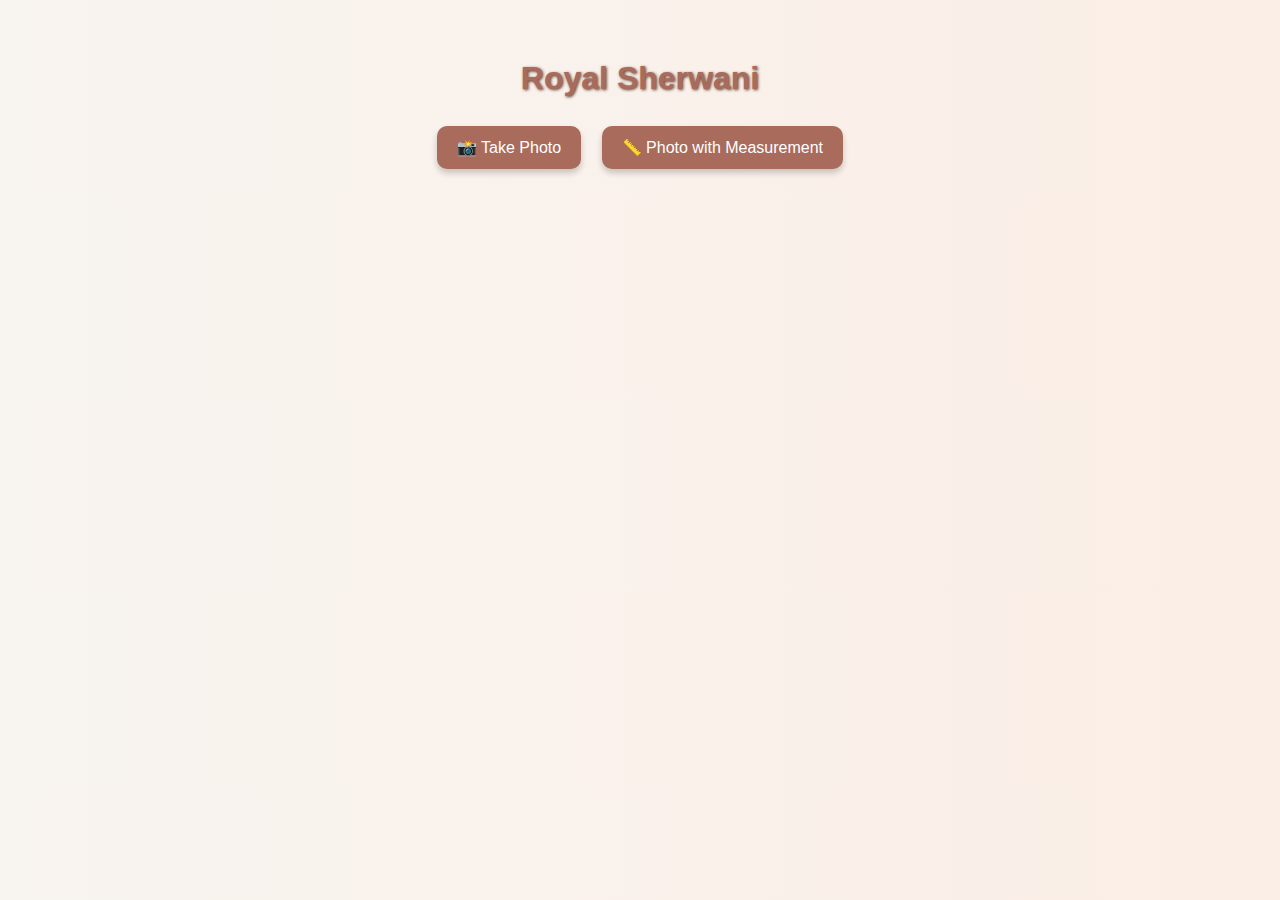
<file: index.html>
<!DOCTYPE html>
<html lang="en">
<head>
  <meta charset="UTF-8" />
  <meta name="viewport" content="width=device-width, initial-scale=1.0"/>
  <title>Royal Sherwani</title>
  <link rel="stylesheet" href="style.css" />
</head>
<body>
  <!-- Main Page -->
  <div id="mainPage" class="page">
    <h1 class="title">Royal Sherwani</h1>
    <div class="button-group">
      <button onclick="startTakePhoto()">📸 Take Photo</button>
      <button onclick="startMeasurementPhoto()">📏 Photo with Measurement</button>
    </div>
  </div>

  <!-- Numeric Code Input -->
  <div id="codePage" class="page hidden">
    <h2>Enter Code</h2>
    <input type="number" id="numericCode" placeholder="Enter numeric code">
    <div class="button-group">
      <button onclick="submitCode()">Submit</button>
      <button class="home-btn" onclick="goHome()">🏠 Home</button>
    </div>
  </div>

  <!-- Measurement Code Input -->
  <div id="measurementCodePage" class="page hidden">
    <h2>Enter Code & Delivery Date</h2>
    <input type="number" id="measurementCode" placeholder="Enter numeric code">
    <input type="date" id="deliveryDate">
    <div class="button-group">
      <button onclick="submitMeasurementCode()">Submit</button>
      <button class="home-btn" onclick="goHome()">🏠 Home</button>
    </div>
  </div>

  <!-- Camera Page -->
  <div id="cameraPage" class="page hidden">
    <video id="camera" autoplay playsinline></video>
    <div class="camera-controls">
      <button onclick="capturePhoto()">📸 Capture</button>
      <button onclick="switchCamera()">🔄 Switch</button>
    </div>
    <button class="home-btn" onclick="goHome()">🏠 Home</button>
  </div>

  <!-- Preview Page (Take Photo) -->
  <div id="previewPage" class="page hidden">
    <h2>Preview Photos</h2>
    <div id="photoPreview" class="photo-grid"></div>
    <div class="button-group">
      <button onclick="addAnotherPhoto()">Add Photo</button>
      <button onclick="downloadPhotos()">Download</button>
    </div>
    <button class="home-btn" onclick="goHome()">🏠 Home</button>
  </div>

  <!-- Measurement Preview Page -->
  <div id="measurementPreviewPage" class="page hidden">
    <h2>Preview Measurement Photo</h2>
    <div id="measurementPreview"></div>
    <div class="button-group">
      <button onclick="downloadMeasurementPhoto()">Download</button>
    </div>
    <button class="home-btn" onclick="goHome()">🏠 Home</button>
  </div>

  <canvas id="canvas" class="hidden"></canvas>
  <div id="status-log" class="hidden" aria-live="polite"></div>

  <script src="script.js"></script>
</body>
</html>
</file>
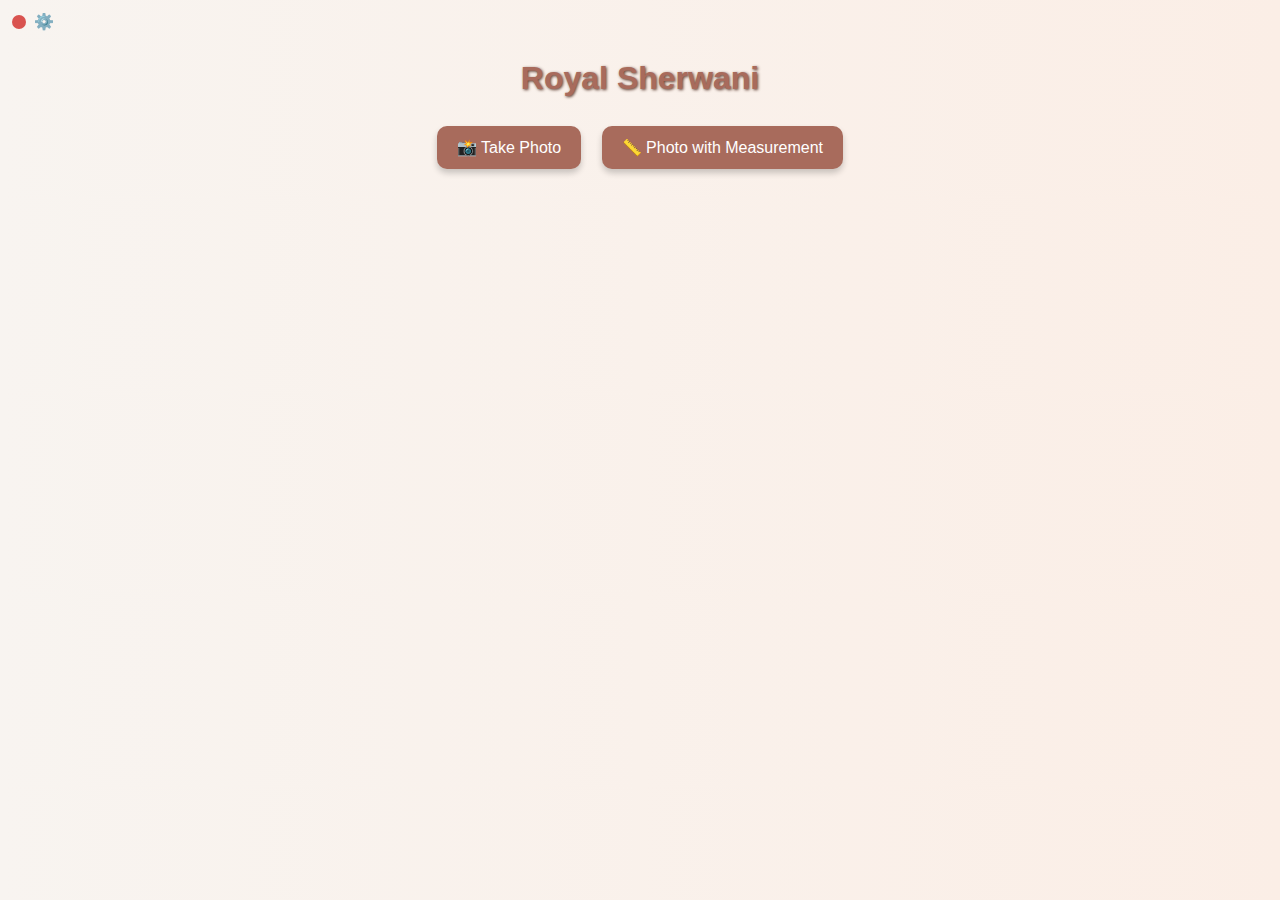
<file: .github/workflows/index.html>
<!DOCTYPE html>
<html lang="en">
<head>
  <meta charset="UTF-8" />
  <meta name="viewport" content="width=device-width, initial-scale=1.0"/>
  <title>Royal Sherwani</title>
  <link rel="stylesheet" href="style.css" />
</head>
<body>
  <!-- Cloud Status -->
  <div id="cloud-status">
    <span id="status-light" class="red" title="Cloud: not connected"></span>
    <span id="settings" onclick="requestPassword()" title="Settings">⚙️</span>
  </div>

  <!-- Password Popup -->
  <div id="password-popup" class="hidden">
    <div class="popup-content">
      <h2>Settings Password</h2>
      <p id="password-message"></p>
      <input type="password" id="passwordInput" placeholder="Enter password"/>
      <div>
        <button onclick="submitPassword()">Submit</button>
        <button onclick="closePasswordPopup()">Close</button>
      </div>
    </div>
  </div>

  <!-- Token Popup -->
  <div id="token-popup" class="hidden">
    <div class="popup-content">
      <h2>Cloud Token (Dropbox)</h2>
      <input id="tokenInput" type="text" placeholder="Paste token here"/>
      <div>
        <button onclick="saveToken()">Save</button>
        <button onclick="closeTokenPopup()">Close</button>
        <button onclick="clearToken()" style="background:#666">Clear</button>
      </div>
    </div>
  </div>

  <!-- Main Page -->
  <div id="mainPage" class="page">
    <h1 class="title">Royal Sherwani</h1>
    <div class="button-group">
      <button onclick="startTakePhoto()">📸 Take Photo</button>
      <button onclick="startMeasurementPhoto()">📏 Photo with Measurement</button>
    </div>
  </div>

  <!-- Numeric Code Input -->
  <div id="codePage" class="page hidden">
    <h2>Enter Code</h2>
    <input type="number" id="numericCode" placeholder="Enter numeric code">
    <div class="button-group">
      <button onclick="submitCode()">Submit</button>
      <button class="home-btn" onclick="goHome()">🏠 Home</button>
    </div>
  </div>

  <!-- Measurement Code Input -->
  <div id="measurementCodePage" class="page hidden">
    <h2>Enter Code & Delivery Date</h2>
    <input type="number" id="measurementCode" placeholder="Enter numeric code">
    <input type="date" id="deliveryDate">
    <div class="button-group">
      <button onclick="submitMeasurementCode()">Submit</button>
      <button class="home-btn" onclick="goHome()">🏠 Home</button>
    </div>
  </div>

  <!-- Camera Page -->
  <div id="cameraPage" class="page hidden">
    <video id="camera" autoplay playsinline></video>
    <div class="camera-controls">
      <button onclick="capturePhoto()">📸 Capture</button>
      <button onclick="switchCamera()">🔄 Switch</button>
    </div>
    <button class="home-btn" onclick="goHome()">🏠 Home</button>
  </div>

  <!-- Preview Page (Take Photo) -->
  <div id="previewPage" class="page hidden">
    <h2>Preview Photos</h2>
    <div id="photoPreview" class="photo-grid"></div>
    <div class="button-group">
      <button onclick="addAnotherPhoto()">Add Photo</button>
      <button onclick="downloadPhotos()">Download</button>
      <button onclick="uploadPhotos()">CloudUpload</button>
      <button onclick="uploadDownloadPhotos()">UploadDownload</button>
    </div>
    <button class="home-btn" onclick="goHome()">🏠 Home</button>
  </div>

  <!-- Measurement Preview Page -->
  <div id="measurementPreviewPage" class="page hidden">
    <h2>Preview Measurement Photo</h2>
    <div id="measurementPreview"></div>
    <div class="button-group">
      <button onclick="downloadMeasurementPhoto()">Download</button>
      <button onclick="uploadMeasurementPhoto()">CloudUpload</button>
      <button onclick="uploadDownloadMeasurement()">UploadDownload</button>
    </div>
    <button class="home-btn" onclick="goHome()">🏠 Home</button>
  </div>

  <!-- Processing canvas & toast -->
  <canvas id="canvas" class="hidden"></canvas>
  <div id="status-log" class="hidden" aria-live="polite"></div>

  <script src="script.js"></script>
</body>
</html>
</file>
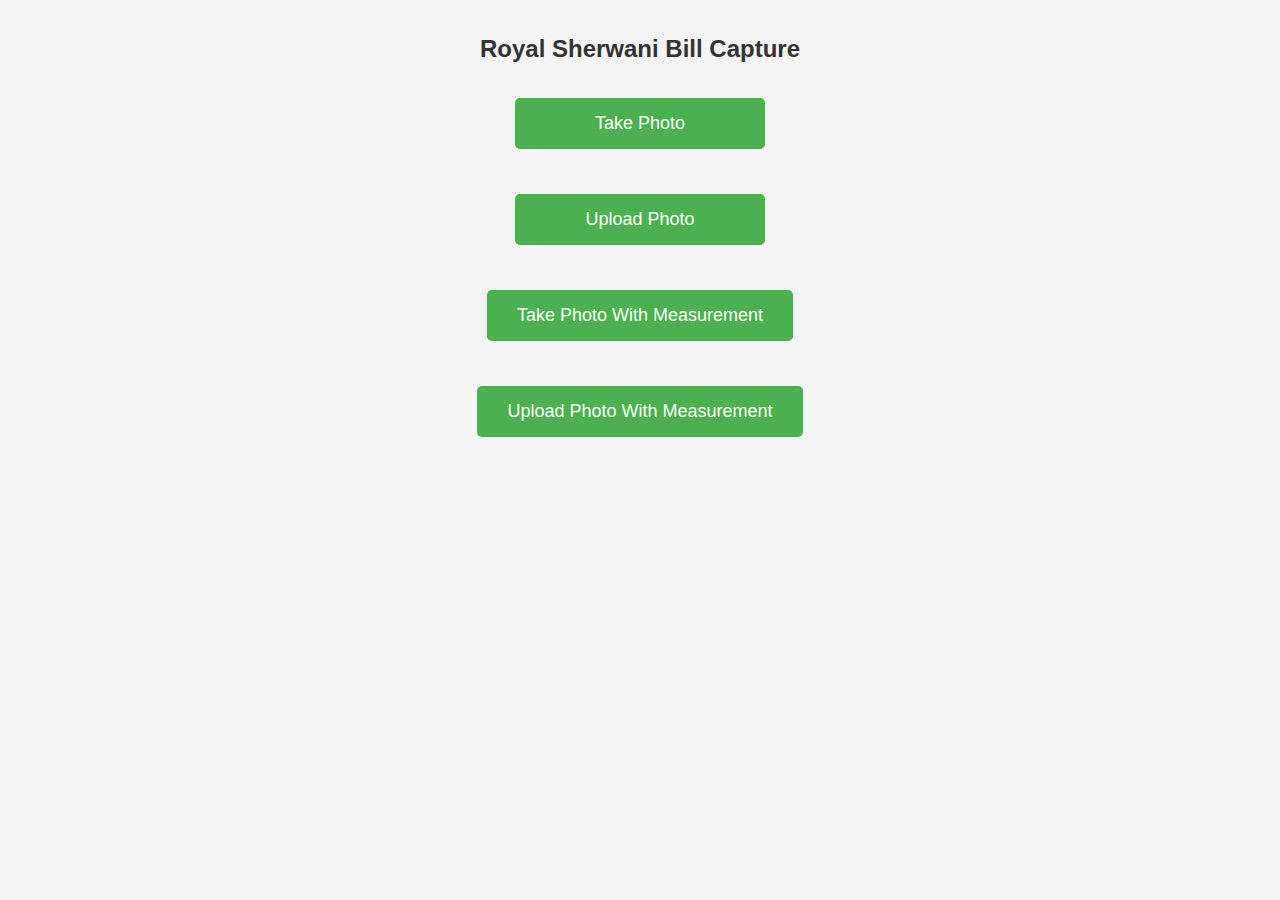
<file: index8.html>
<!DOCTYPE html>
<html>
<head>
    <title>Royal Sherwani Bill Capture</title>
    <style>
        body {
            font-family: Arial;
            text-align: center;
            padding: 15px;
            max-width: 100%;
            margin: 0 auto;
            background-color: #f5f5f5;
        }
        #cameraContainer {
            width: 90%;
            max-width: 500px;
            margin: 15px auto;
            position: relative;
        }
        #cameraView {
            width: 100%;
            height: auto;
            max-height: 60vh;
            background: #000;
            display: none;
            border-radius: 8px;
        }
        button {
            padding: 12px 24px;
            font-size: 16px;
            margin: 10px;
            color: white;
            border: none;
            border-radius: 5px;
            cursor: pointer;
        }
        #photoResult, #sharePhotoResult {
            max-width: 90%;
            display: none;
            margin: 15px auto;
            border: 2px solid #ddd;
            border-radius: 8px;
            box-shadow: 0 4px 8px rgba(0,0,0,0.1);
            background-color: #000;
        }
        #billInput, #deliveryDate, #salesmanSelect {
            padding: 10px;
            font-size: 16px;
            width: 200px;
            margin: 10px;
            display: none;
            border: 1px solid #ddd;
            border-radius: 5px;
        }
        .controls {
            margin: 15px 0;
            display: flex;
            flex-direction: column;
            align-items: center;
        }
        #startBtn, #uploadBtn, #confirmDateBtn, #captureBtn, 
        #takeWithMeasurementBtn, #uploadWithMeasurementBtn {
            background: #4CAF50;
        }
        #switchBtn {
            background: #2196F3;
        }
        #downloadBtn {
            background: #FF9800;
        }
        #shareBtn {
            background: #9C27B0;
        }
        .result-buttons {
            display: flex;
            justify-content: center;
            gap: 10px;
            flex-wrap: wrap;
            margin-top: 15px;
        }
        h2 {
            color: #333;
            margin-bottom: 20px;
        }
        .input-group {
            display: flex;
            flex-direction: column;
            align-items: center;
        }
        #salesmanOptions {
            display: none;
            flex-direction: column;
            align-items: center;
        }
        .salesman-btn {
            width: 200px;
            margin: 5px;
            background: #607D8B;
        }
        #fileInput {
            display: none;
        }
        .modal {
            display: none;
            position: fixed;
            z-index: 1;
            left: 0;
            top: 0;
            width: 100%;
            height: 100%;
            background-color: rgba(0,0,0,0.4);
        }
        .modal-content {
            background-color: #fefefe;
            margin: 15% auto;
            padding: 20px;
            border-radius: 8px;
            width: 80%;
            max-width: 400px;
        }
        .share-option-btn {
            width: 100%;
            margin: 5px 0;
            padding: 10px;
            background: #795548;
        }
        .main-buttons {
            display: flex;
            flex-direction: column;
            align-items: center;
            gap: 15px;
            margin: 20px 0;
            width: 100%;
        }
        .close {
            color: #aaa;
            float: right;
            font-size: 28px;
            font-weight: bold;
            cursor: pointer;
        }
        .close:hover {
            color: #333;
        }
        
        #startBtn, #uploadBtn, #takeWithMeasurementBtn, #uploadWithMeasurementBtn {
            min-width: 250px;
            padding: 15px 30px;
            font-size: 18px;
            margin: 15px auto;
            display: block;
        }

        /* Measurement Page Styles */
        #measurementPage {
            display: none;
            max-width: 500px;
            margin: 0 auto;
            padding: 20px;
            background: white;
            border-radius: 8px;
            box-shadow: 0 2px 10px rgba(0,0,0,0.1);
        }
        .measurement-container {
            display: flex;
            flex-direction: column;
            width: 100%;
        }
        .measurement-item {
            display: flex;
            flex-direction: column;
            margin-bottom: 10px;
            width: 100%;
        }
        .measurement-item label {
            font-weight: bold;
            margin-bottom: 5px;
            text-align: left;
        }
        .measurement-item input {
            width: 100%;
            padding: 8px;
            text-align: center;
            border: 1px solid #ddd;
            border-radius: 4px;
            -moz-appearance: textfield;
        }
        .measurement-item input::-webkit-outer-spin-button,
        .measurement-item input::-webkit-inner-spin-button {
            -webkit-appearance: none;
            margin: 0;
        }
        #measurementNextBtn {
            margin-top: 15px;
            padding: 12px 24px;
            background: #4CAF50;
            color: white;
            border: none;
            border-radius: 5px;
            cursor: pointer;
            width: 100%;
        }
        .pent-color-options {
            margin-top: 20px;
            padding-top: 15px;
            border-top: 1px solid #ddd;
            width: 100%;
        }
        .pent-color-title {
            text-align: center;
            margin-bottom: 10px;
            font-weight: bold;
        }
        .pent-color-buttons {
            display: flex;
            justify-content: center;
            gap: 10px;
            flex-wrap: wrap;
        }
        .pent-color-btn {
            padding: 10px 15px;
            background: #607D8B;
            color: white;
            border: none;
            border-radius: 4px;
            cursor: pointer;
        }
        .pent-color-btn.active {
            background: #4CAF50;
        }
    </style>
</head>
<body>

<h2>Royal Sherwani Bill Capture</h2>

<div class="main-buttons">
    <button id="startBtn">Take Photo</button>
    <button id="uploadBtn">Upload Photo</button>
    <button id="takeWithMeasurementBtn">Take Photo With Measurement</button>
    <button id="uploadWithMeasurementBtn">Upload Photo With Measurement</button>
    <input type="file" id="fileInput" accept="image/*">
</div>

<!-- Measurement Page -->
<div id="measurementPage">
    <h3>Body Measurements (in inches)</h3>
    <div class="measurement-container">
        <div class="measurement-item">
            <label>Pagdi Size</label>
            <input type="number" id="pagdiSize" placeholder="0" min="0" step="0.5">
        </div>
        <div class="measurement-item">
            <label>Neck</label>
            <input type="number" id="neck" placeholder="0" min="0" step="0.5">
        </div>
        <div class="measurement-item">
            <label>Shoulder</label>
            <input type="number" id="shoulder" placeholder="0" min="0" step="0.5">
        </div>
        <div class="measurement-item">
            <label>Chest</label>
            <input type="number" id="chest" placeholder="0" min="0" step="0.5">
        </div>
        <div class="measurement-item">
            <label>CrossBack</label>
            <input type="number" id="crossBack" placeholder="0" min="0" step="0.5">
        </div>
        <div class="measurement-item">
            <label>Tummy</label>
            <input type="number" id="tummy" placeholder="0" min="0" step="0.5">
        </div>
        <div class="measurement-item">
            <label>Sleeves</label>
            <input type="number" id="sleeves" placeholder="0" min="0" step="0.5">
        </div>
        <div class="measurement-item">
            <label>BM</label>
            <input type="number" id="bm" placeholder="0" min="0" step="0.5">
        </div>
        <div class="measurement-item">
            <label>BS</label>
            <input type="number" id="bs" placeholder="0" min="0" step="0.5">
        </div>
        <div class="measurement-item">
            <label>Length</label>
            <input type="number" id="length" placeholder="0" min="0" step="0.5">
        </div>
        <div class="measurement-item">
            <label>Waist</label>
            <input type="number" id="waist" placeholder="0" min="0" step="0.5">
        </div>
        <div class="measurement-item">
            <label>Hips</label>
            <input type="number" id="hips" placeholder="0" min="0" step="0.5">
        </div>
        <div class="measurement-item">
            <label>Thai</label>
            <input type="number" id="thai" placeholder="0" min="0" step="0.5">
        </div>
        <div class="measurement-item">
            <label>Asan</label>
            <input type="number" id="asan" placeholder="0" min="0" step="0.5">
        </div>
        <div class="measurement-item">
            <label>Ghutna</label>
            <input type="number" id="ghutna" placeholder="0" min="0" step="0.5">
        </div>
        <div class="measurement-item">
            <label>Pindli</label>
            <input type="number" id="pindli" placeholder="0" min="0" step="0.5">
        </div>
        <div class="measurement-item">
            <label>Bottom</label>
            <input type="number" id="bottom" placeholder="0" min="0" step="0.5">
        </div>
        <div class="measurement-item">
            <label>Lower Length</label>
            <input type="number" id="lowerLength" placeholder="0" min="0" step="0.5">
        </div>
    </div>
    
    <div class="pent-color-options">
        <div class="pent-color-title">Pent Color:</div>
        <div class="pent-color-buttons">
            <button class="pent-color-btn" data-color="White">White</button>
            <button class="pent-color-btn" data-color="Black">Black</button>
            <button class="pent-color-btn" data-color="Same As Outfit">Same As Outfit</button>
        </div>
    </div>
    
    <button id="measurementNextBtn">Next</button>
</div>

<div class="input-group">
    <input type="text" id="billInput" placeholder="Enter Bill Number">
    <input type="date" id="deliveryDate" placeholder="Delivery Date">
    <button id="confirmDateBtn" style="display:none">Next</button>
</div>

<div id="salesmanOptions">
    <h3>Select Salesman</h3>
    <button class="salesman-btn" data-name="Subodh Kumar">Subodh Kumar</button>
    <button class="salesman-btn" data-name="Sahil Qureshi">Sahil Qureshi</button>
    <button class="salesman-btn" data-name="Mohd Affan">Mohd Affan</button>
</div>

<div id="cameraContainer">
    <video id="cameraView" autoplay playsinline></video>
</div>

<div class="controls">
    <button id="captureBtn" style="display:none">Capture Photo</button>
    <button id="switchBtn" style="display:none">Switch Camera</button>
</div>

<!-- For Download -->
<canvas id="photoResult"></canvas>
<!-- For Sharing (hidden) -->
<canvas id="sharePhotoResult" style="display:none"></canvas>

<div class="controls result-buttons">
    <button id="downloadBtn" style="display:none">Download</button>
    <button id="shareBtn" style="display:none">Share</button>
</div>

<!-- Share Options Modal -->
<div id="shareModal" class="modal">
    <div class="modal-content">
        <span class="close">&times;</span>
        <h3>Select Date Adjustment</h3>
        <button class="share-option-btn" data-days="0">No Changes</button>
        <button class="share-option-btn" data-days="1">1 Day Earlier</button>
        <button class="share-option-btn" data-days="2">2 Days Earlier</button>
        <button class="share-option-btn" data-days="4">4 Days Earlier</button>
        <button class="share-option-btn" data-days="6">6 Days Earlier</button>
        <button class="share-option-btn" data-days="10">10 Days Earlier</button>
        <button class="share-option-btn" data-days="15">15 Days Earlier</button>
    </div>
</div>

<script>
    // Elements
    const startBtn = document.getElementById('startBtn');
    const uploadBtn = document.getElementById('uploadBtn');
    const takeWithMeasurementBtn = document.getElementById('takeWithMeasurementBtn');
    const uploadWithMeasurementBtn = document.getElementById('uploadWithMeasurementBtn');
    const fileInput = document.getElementById('fileInput');
    const billInput = document.getElementById('billInput');
    const deliveryDate = document.getElementById('deliveryDate');
    const confirmDateBtn = document.getElementById('confirmDateBtn');
    const salesmanOptions = document.getElementById('salesmanOptions');
    const cameraView = document.getElementById('cameraView');
    const captureBtn = document.getElementById('captureBtn');
    const switchBtn = document.getElementById('switchBtn');
    const photoResult = document.getElementById('photoResult');
    const sharePhotoResult = document.getElementById('sharePhotoResult');
    const downloadBtn = document.getElementById('downloadBtn');
    const shareBtn = document.getElementById('shareBtn');
    const shareModal = document.getElementById('shareModal');
    const measurementPage = document.getElementById('measurementPage');
    const measurementNextBtn = document.getElementById('measurementNextBtn');
    const closeBtn = document.querySelector('.close');
    
    // State variables
    let stream = null;
    let currentFacingMode = "environment";
    let billNumber = "";
    let deliveryDateValue = "";
    let salesmanName = "";
    let daysToReduce = 0;
    let uploadedImage = null;
    let withMeasurement = false;
    let measurements = {};
    let pentColor = "";

    // Initialize event listeners
    function initEventListeners() {
        // Main buttons
        startBtn.addEventListener('click', startProcess);
        uploadBtn.addEventListener('click', function() { fileInput.click(); });
        takeWithMeasurementBtn.addEventListener('click', takeWithMeasurementProcess);
        uploadWithMeasurementBtn.addEventListener('click', function() { 
            withMeasurement = true;
            fileInput.click(); 
        });
        
        // File input
        fileInput.addEventListener('change', handleFileUpload);
        
        // Measurement flow
        measurementNextBtn.addEventListener('click', measurementNextProcess);
        
        // Bill and date flow
        confirmDateBtn.addEventListener('click', confirmBillAndDate);
        
        // Salesman selection
        document.querySelectorAll('.salesman-btn').forEach(btn => {
            btn.addEventListener('click', function() {
                selectSalesman(this);
            });
        });
        
        // Pent color selection
        document.querySelectorAll('.pent-color-btn').forEach(btn => {
            btn.addEventListener('click', function() {
                document.querySelectorAll('.pent-color-btn').forEach(b => {
                    b.classList.remove('active');
                });
                this.classList.add('active');
                pentColor = this.getAttribute('data-color');
            });
        });
        
        // Camera controls
        captureBtn.addEventListener('click', capturePhoto);
        switchBtn.addEventListener('click', switchCamera);
        
        // Result buttons
        downloadBtn.addEventListener('click', downloadPhoto);
        shareBtn.addEventListener('click', function() { shareModal.style.display = 'block'; });
        
        // Share options
        document.querySelectorAll('.share-option-btn').forEach(btn => {
            btn.addEventListener('click', function() {
                selectShareOption(this);
            });
        });
        
        // Close modal
        closeBtn.addEventListener('click', function() {
            shareModal.style.display = 'none';
        });
        
        // Close modal when clicking outside
        window.addEventListener('click', function(event) {
            if (event.target === shareModal) {
                shareModal.style.display = 'none';
            }
        });
    }

    // Initialize when DOM is loaded
    document.addEventListener('DOMContentLoaded', function() {
        initEventListeners();
        
        // Set default delivery date to today + 7 days
        const today = new Date();
        const nextWeek = new Date(today);
        nextWeek.setDate(today.getDate() + 7);
        const formattedDate = nextWeek.toISOString().split('T')[0];
        deliveryDate.value = formattedDate;
    });

    // Start Process (regular photo)
    function startProcess() {
        resetState();
        hideMainButtons();
        showBillInput();
    }

    // Take Photo With Measurement
    function takeWithMeasurementProcess() {
        resetState();
        withMeasurement = true;
        hideMainButtons();
        measurementPage.style.display = 'block';
    }

    // Handle file upload
    function handleFileUpload(e) {
        if (e.target.files && e.target.files[0]) {
            const reader = new FileReader();
            reader.onload = function(event) {
                uploadedImage = new Image();
                uploadedImage.onload = function() {
                    if (withMeasurement) {
                        measurementPage.style.display = 'block';
                    } else {
                        hideMainButtons();
                        showBillInput();
                    }
                };
                uploadedImage.src = event.target.result;
            };
            reader.readAsDataURL(e.target.files[0]);
        }
    }

    // Measurement Next Button
    function measurementNextProcess() {
        collectMeasurements();
        measurementPage.style.display = 'none';
        showBillInput();
    }

    // Show bill input fields
    function showBillInput() {
        billInput.style.display = 'inline-block';
        deliveryDate.style.display = 'inline-block';
        confirmDateBtn.style.display = 'inline-block';
        billInput.focus();
    }

    // Confirm Bill Number and Date
    function confirmBillAndDate() {
        billNumber = billInput.value.trim();
        deliveryDateValue = deliveryDate.value;
        
        if(!billNumber) {
            alert("Please enter bill number");
            return;
        }
        if(!deliveryDateValue) {
            alert("Please select delivery date");
            return;
        }
        
        billInput.style.display = 'none';
        deliveryDate.style.display = 'none';
        confirmDateBtn.style.display = 'none';
        salesmanOptions.style.display = 'flex';
    }

    // Salesman Selection
    function selectSalesman(btn) {
        salesmanName = btn.getAttribute('data-name');
        salesmanOptions.style.display = 'none';
        
        if (uploadedImage) {
            processUploadedImage();
        } else {
            startCamera();
        }
    }

    // Start Camera
    function startCamera() {
        if(!navigator.mediaDevices || !navigator.mediaDevices.getUserMedia) {
            alert("Camera access not supported in your browser");
            return;
        }

        navigator.mediaDevices.getUserMedia({
            video: { 
                facingMode: currentFacingMode,
                width: { ideal: 1280 },
                height: { ideal: 720 }
            },
            audio: false
        }).then(function(s) {
            stream = s;
            cameraView.srcObject = stream;
            cameraView.style.display = 'block';
            captureBtn.style.display = 'inline-block';
            switchBtn.style.display = 'inline-block';
        }).catch(function(err) {
            alert("Could not access camera: " + err);
            resetApp();
        });
    }

    // Switch Camera
    function switchCamera() {
        currentFacingMode = currentFacingMode === "user" ? "environment" : "user";
        if(stream) stream.getTracks().forEach(track => track.stop());
        startCamera();
    }

    // Process Uploaded Image
    function processUploadedImage() {
        const originalDeliveryDate = formatDate(deliveryDateValue);
        createPhoto(photoResult, originalDeliveryDate, uploadedImage);
        createPhoto(sharePhotoResult, originalDeliveryDate, uploadedImage);
        
        photoResult.style.display = 'block';
        downloadBtn.style.display = 'inline-block';
        shareBtn.style.display = 'inline-block';
        photoResult.scrollIntoView({ behavior: 'smooth' });
    }

    // Format date as DD-MM-YYYY
    function formatDate(dateString) {
        const date = new Date(dateString);
        const day = String(date.getDate()).padStart(2, '0');
        const month = String(date.getMonth() + 1).padStart(2, '0');
        const year = date.getFullYear();
        return `${day}-${month}-${year}`;
    }

    // Create photo with specified delivery date
    function createPhoto(canvasElement, deliveryDateToShow, imageSource) {
        let targetWidth, targetHeight;
        
        if (imageSource) {
            targetWidth = Math.min(500, window.innerWidth - 40);
            targetHeight = targetWidth * (imageSource.height / imageSource.width);
        } else {
            targetWidth = Math.min(500, window.innerWidth - 40);
            targetHeight = targetWidth * (cameraView.videoHeight / cameraView.videoWidth);
        }
        
        canvasElement.width = targetWidth;
        canvasElement.height = targetHeight;
        
        const ctx = canvasElement.getContext('2d');
        
        // Fill background black first
        ctx.fillStyle = '#000';
        ctx.fillRect(0, 0, canvasElement.width, canvasElement.height);
        
        if (imageSource) {
            const ratio = Math.min(
                canvasElement.width / imageSource.width,
                canvasElement.height / imageSource.height
            );
            const x = (canvasElement.width - imageSource.width * ratio) / 2;
            const y = (canvasElement.height - imageSource.height * ratio) / 2;
            ctx.drawImage(imageSource, x, y, imageSource.width * ratio, imageSource.height * ratio);
        } else if (cameraView && cameraView.videoWidth) {
            ctx.drawImage(cameraView, 0, 0, canvasElement.width, canvasElement.height);
        }
        
        // Add text elements to photo
        addTextElements(ctx, canvasElement, deliveryDateToShow);
    }

    function addTextElements(ctx, canvasElement, deliveryDateToShow) {
        const leftMargin = canvasElement.width * 0.10;
        const rightMargin = canvasElement.width * 0.85;
        const salesmanMargin = canvasElement.width * 0.25;
        const bottomMargin = canvasElement.height * 0.70;
        const now = new Date();
        
        // Royal Sherwani stamp
        ctx.font = "bold 30px Arial";
        ctx.fillStyle = "gold";
        ctx.textAlign = "left";
        ctx.strokeStyle = "black";
        ctx.lineWidth = 2;
        ctx.strokeText("ROYAL SHERWANI", leftMargin, 40);
        ctx.fillText("ROYAL SHERWANI", leftMargin, 40);
        
        // Salesman name
        ctx.font = "bold 26px Arial";
        ctx.fillStyle = "white";
        ctx.strokeStyle = "black";
        ctx.lineWidth = 1;
        ctx.strokeText(salesmanName, salesmanMargin, 80);
        ctx.fillText(salesmanName, salesmanMargin, 80);
        
        // Bill number
        ctx.font = "bold 70px Arial";
        ctx.fillStyle = "red";
        ctx.textAlign = "center";
        ctx.strokeStyle = "white";
        ctx.lineWidth = 4;
        ctx.strokeText(billNumber, canvasElement.width/2, canvasElement.height/2);
        ctx.fillText(billNumber, canvasElement.width/2, canvasElement.height/2);
        
        // Current date
        ctx.font = "bold 22px Arial";
        ctx.fillStyle = "white";
        ctx.textAlign = "right";
        ctx.strokeStyle = "black";
        ctx.lineWidth = 1;
        ctx.strokeText(formatDate(now), rightMargin, 40);
        ctx.fillText(formatDate(now), rightMargin, 40);
        
        // Delivery date
        ctx.font = "bold 26px Arial";
        ctx.fillStyle = "white";
        ctx.textAlign = "right";
        ctx.strokeStyle = "black";
        ctx.lineWidth = 2;
        ctx.strokeText(deliveryDateToShow, rightMargin, bottomMargin);
        ctx.fillText(deliveryDateToShow, rightMargin, bottomMargin);
        
        // Measurements
        if (withMeasurement) {
            addMeasurements(ctx, leftMargin);
        }
    }

    function addMeasurements(ctx, leftMargin) {
        ctx.font = "bold 14px Arial";
        ctx.fillStyle = "white";
        ctx.textAlign = "left";
        ctx.strokeStyle = "black";
        ctx.lineWidth = 1;
        
        let yPosition = 120;
        const lineHeight = 20;
        
        const measurementTexts = [
            `Pagdi: ${measurements.pagdiSize}"`,
            `Neck: ${measurements.neck}"`,
            `Shoulder: ${measurements.shoulder}"`,
            `Chest: ${measurements.chest}"`,
            `CrossBack: ${measurements.crossBack}"`,
            `Tummy: ${measurements.tummy}"`,
            `Sleeves: ${measurements.sleeves}"`,
            `BM: ${measurements.bm}"`,
            `BS: ${measurements.bs}"`,
            `Length: ${measurements.length}"`,
            `Waist: ${measurements.waist}"`,
            `Hips: ${measurements.hips}"`,
            `Thai: ${measurements.thai}"`,
            `Asan: ${measurements.asan}"`,
            `Ghutna: ${measurements.ghutna}"`,
            `Pindli: ${measurements.pindli}"`,
            `Bottom: ${measurements.bottom}"`,
            `Lower Length: ${measurements.lowerLength}"`,
            `Pent Color: ${pentColor}`
        ];
        
        measurementTexts.forEach(text => {
            ctx.fillText(text, leftMargin, yPosition);
            yPosition += lineHeight;
        });
    }

    // Capture Photo
    function capturePhoto() {
        const originalDeliveryDate = formatDate(deliveryDateValue);
        createPhoto(photoResult, originalDeliveryDate);
        createPhoto(sharePhotoResult, originalDeliveryDate);
        
        if (stream) {
            stream.getTracks().forEach(track => track.stop());
        }
        
        cameraView.style.display = 'none';
        captureBtn.style.display = 'none';
        switchBtn.style.display = 'none';
        photoResult.style.display = 'block';
        downloadBtn.style.display = 'inline-block';
        shareBtn.style.display = 'inline-block';
        photoResult.scrollIntoView({ behavior: 'smooth' });
    }

    // Download Photo
    function downloadPhoto() {
        const link = document.createElement('a');
        link.download = 'RoyalSherwani_Bill_' + billNumber + '.png';
        link.href = photoResult.toDataURL('image/png');
        link.click();
    }

    // Select Share Option
    function selectShareOption(btn) {
        daysToReduce = parseInt(btn.getAttribute('data-days'));
        const shareDeliveryDate = new Date(deliveryDateValue);
        shareDeliveryDate.setDate(shareDeliveryDate.getDate() - daysToReduce);
        
        // Recreate the share photo with the adjusted date
        const ctx = sharePhotoResult.getContext('2d');
        sharePhotoResult.width = photoResult.width;
        sharePhotoResult.height = photoResult.height;
        
        // Copy the original image
        ctx.drawImage(photoResult, 0, 0);
        
        // Now add the text with adjusted date
        addTextElements(ctx, sharePhotoResult, formatDate(shareDeliveryDate));
        
        shareModal.style.display = 'none';
        sharePhoto();
    }

    // Share Photo - Fixed version
    function sharePhoto() {
        try {
            sharePhotoResult.toBlob(async (blob) => {
                const file = new File([blob], `RoyalSherwani_Bill_${billNumber}.png`, { type: 'image/png' });
                
                if (navigator.share && navigator.canShare({ files: [file] })) {
                    try {
                        const shareDeliveryDate = new Date(deliveryDateValue);
                        shareDeliveryDate.setDate(shareDeliveryDate.getDate() - daysToReduce);
                        
                        await navigator.share({
                            files: [file],
                            title: 'Royal Sherwani Bill',
                            text: `Bill No: ${billNumber}\nSalesman: ${salesmanName}\nDelivery Date: ${formatDate(shareDeliveryDate)}`
                        });
                    } catch (err) {
                        console.error("Share failed:", err);
                        fallbackShare();
                    }
                } else {
                    fallbackShare();
                }
            }, 'image/png');
        } catch (err) {
            console.error("Share error:", err);
            fallbackShare();
        }
    }

    function fallbackShare() {
        const dataUrl = sharePhotoResult.toDataURL('image/png');
        // Create a temporary input element to copy the data URL
        const tempInput = document.createElement('input');
        document.body.appendChild(tempInput);
        tempInput.value = dataUrl;
        tempInput.select();
        document.execCommand('copy');
        document.body.removeChild(tempInput);
        alert("Image URL copied to clipboard. You can now paste it to share.");
    }

    function collectMeasurements() {
        measurements = {
            pagdiSize: document.getElementById('pagdiSize').value,
            neck: document.getElementById('neck').value,
            shoulder: document.getElementById('shoulder').value,
            chest: document.getElementById('chest').value,
            crossBack: document.getElementById('crossBack').value,
            tummy: document.getElementById('tummy').value,
            sleeves: document.getElementById('sleeves').value,
            bm: document.getElementById('bm').value,
            bs: document.getElementById('bs').value,
            length: document.getElementById('length').value,
            waist: document.getElementById('waist').value,
            hips: document.getElementById('hips').value,
            thai: document.getElementById('thai').value,
            asan: document.getElementById('asan').value,
            ghutna: document.getElementById('ghutna').value,
            pindli: document.getElementById('pindli').value,
            bottom: document.getElementById('bottom').value,
            lowerLength: document.getElementById('lowerLength').value
        };
    }

    function hideMainButtons() {
        startBtn.style.display = 'none';
        uploadBtn.style.display = 'none';
        takeWithMeasurementBtn.style.display = 'none';
        uploadWithMeasurementBtn.style.display = 'none';
    }

    function resetState() {
        billInput.value = "";
        deliveryDate.value = "";
        salesmanName = "";
        uploadedImage = null;
        daysToReduce = 0;
        withMeasurement = false;
        measurements = {};
        pentColor = "";
        
        // Reset pent color buttons
        document.querySelectorAll('.pent-color-btn').forEach(btn => {
            btn.classList.remove('active');
        });
    }

    function resetApp() {
        startBtn.style.display = 'inline-block';
        uploadBtn.style.display = 'inline-block';
        takeWithMeasurementBtn.style.display = 'inline-block';
        uploadWithMeasurementBtn.style.display = 'inline-block';
        billInput.style.display = 'none';
        deliveryDate.style.display = 'none';
        confirmDateBtn.style.display = 'none';
        salesmanOptions.style.display = 'none';
        cameraView.style.display = 'none';
        captureBtn.style.display = 'none';
        switchBtn.style.display = 'none';
        photoResult.style.display = 'none';
        sharePhotoResult.style.display = 'none';
        downloadBtn.style.display = 'none';
        shareBtn.style.display = 'none';
        shareModal.style.display = 'none';
        measurementPage.style.display = 'none';
        
        resetState();
        
        document.querySelectorAll('#measurementPage input').forEach(input => {
            input.value = '';
        });
        
        if(stream) {
            stream.getTracks().forEach(track => track.stop());
            stream = null;
        }
    }
</script>
</body>
</html>
</file>
<file: style.css>
body{font-family:Arial,sans-serif;text-align:center;margin:0;background:linear-gradient(to right,#f8f4f0,#fbeee6);}
.page{padding:20px;}
.hidden{display:none;}
.title{font-size:2em;margin-top:40px;color:#a86b5c;text-shadow:1px 1px 3px #5c3b2e;}
.button-group{margin-top:20px;}
button{background-color:#a86b5c;color:#fff;border:none;padding:12px 20px;margin:8px;border-radius:10px;font-size:16px;cursor:pointer;box-shadow:0 4px 6px rgba(0,0,0,0.2);}
button:hover{background-color:#8d5446;}
input{padding:10px;margin:10px;font-size:16px;border-radius:8px;border:1px solid #ccc;}
video{width:90%;max-width:500px;margin:20px auto;display:block;border-radius:15px;box-shadow:0 4px 12px rgba(0,0,0,0.3);}
.photo-grid{display:flex;flex-wrap:wrap;justify-content:center;gap:15px;margin-top:20px;}
.photo-grid img{width:140px;border-radius:12px;border:2px solid #a86b5c;box-shadow:0 2px 6px rgba(0,0,0,0.3);}
#measurementPreview img{width:90%;max-width:500px;border-radius:15px;border:3px solid #a86b5c;box-shadow:0 3px 8px rgba(0,0,0,0.3);margin-top:20px;}
.home-btn{position:fixed;top:15px;right:15px;background:#444;color:white;border-radius:30px;padding:10px 18px;font-size:14px;}
#status-log{position:fixed;bottom:18px;left:50%;transform:translateX(-50%);min-width:220px;max-width:88%;padding:10px 14px;border-radius:8px;color:#fff;font-weight:600;display:none;z-index:1400;text-align:center;box-shadow:0 8px 20px rgba(0,0,0,0.25);}
#status-log.success{background:rgba(34,139,34,0.95);display:block;}
#status-log.error{background:rgba(200,40,40,0.95);display:block;}
#status-log.info{background:rgba(40,100,200,0.95);display:block;}
</file>
<file: .github/workflows/style.css>
/* Base look */
body{font-family:Arial,sans-serif;text-align:center;margin:0;background:linear-gradient(to right,#f8f4f0,#fbeee6);}
.page{padding:20px;}
.hidden{display:none;}
.title{font-size:2em;margin-top:40px;color:#a86b5c;text-shadow:1px 1px 3px #5c3b2e;}
.button-group{margin-top:20px;}
button{background-color:#a86b5c;color:#fff;border:none;padding:12px 20px;margin:8px;border-radius:10px;font-size:16px;cursor:pointer;box-shadow:0 4px 6px rgba(0,0,0,0.2);}
button:hover{background-color:#8d5446;}
input{padding:10px;margin:10px;font-size:16px;border-radius:8px;border:1px solid #ccc;}

/* Camera + previews */
video{width:90%;max-width:500px;margin:20px auto;display:block;border-radius:15px;box-shadow:0 4px 12px rgba(0,0,0,0.3);}
.photo-grid{display:flex;flex-wrap:wrap;justify-content:center;gap:15px;margin-top:20px;}
.photo-grid img{width:140px;border-radius:12px;border:2px solid #a86b5c;box-shadow:0 2px 6px rgba(0,0,0,0.3);}
#measurementPreview img{width:90%;max-width:500px;border-radius:15px;border:3px solid #a86b5c;box-shadow:0 3px 8px rgba(0,0,0,0.3);margin-top:20px;}

/* Home button */
.home-btn{position:fixed;top:15px;right:15px;background:#444;color:white;border-radius:30px;padding:10px 18px;font-size:14px;}

/* Cloud status top-left */
#cloud-status{position:fixed;top:12px;left:12px;display:flex;align-items:center;gap:8px;z-index:1200;}
#status-light{width:14px;height:14px;border-radius:50%;background:#d9534f;}
#status-light.green{background:#28a745;}
#status-light.red{background:#d9534f;}
#settings{cursor:pointer;font-size:16px;color:#5c3b2e;user-select:none;}

/* Popups */
#token-popup,#password-popup{position:fixed;top:0;left:0;width:100%;height:100%;display:flex;align-items:center;justify-content:center;background:rgba(0,0,0,0.55);z-index:1300;}
#token-popup.hidden,#password-popup.hidden{display:none!important;}
.popup-content{background:#fff;border-radius:12px;padding:18px;max-width:420px;width:92%;box-shadow:0 10px 30px rgba(0,0,0,0.25);color:#3e2a28;text-align:center;}
.popup-content input{width:90%;max-width:360px;}

/* Toast */
#status-log{position:fixed;bottom:18px;left:50%;transform:translateX(-50%);min-width:220px;max-width:88%;padding:10px 14px;border-radius:8px;color:#fff;font-weight:600;display:none;z-index:1400;text-align:center;box-shadow:0 8px 20px rgba(0,0,0,0.25);}
#status-log.success{background:rgba(34,139,34,0.95);display:block;}
#status-log.error{background:rgba(200,40,40,0.95);display:block;}
#status-log.info{background:rgba(40,100,200,0.95);display:block;}
</file>
